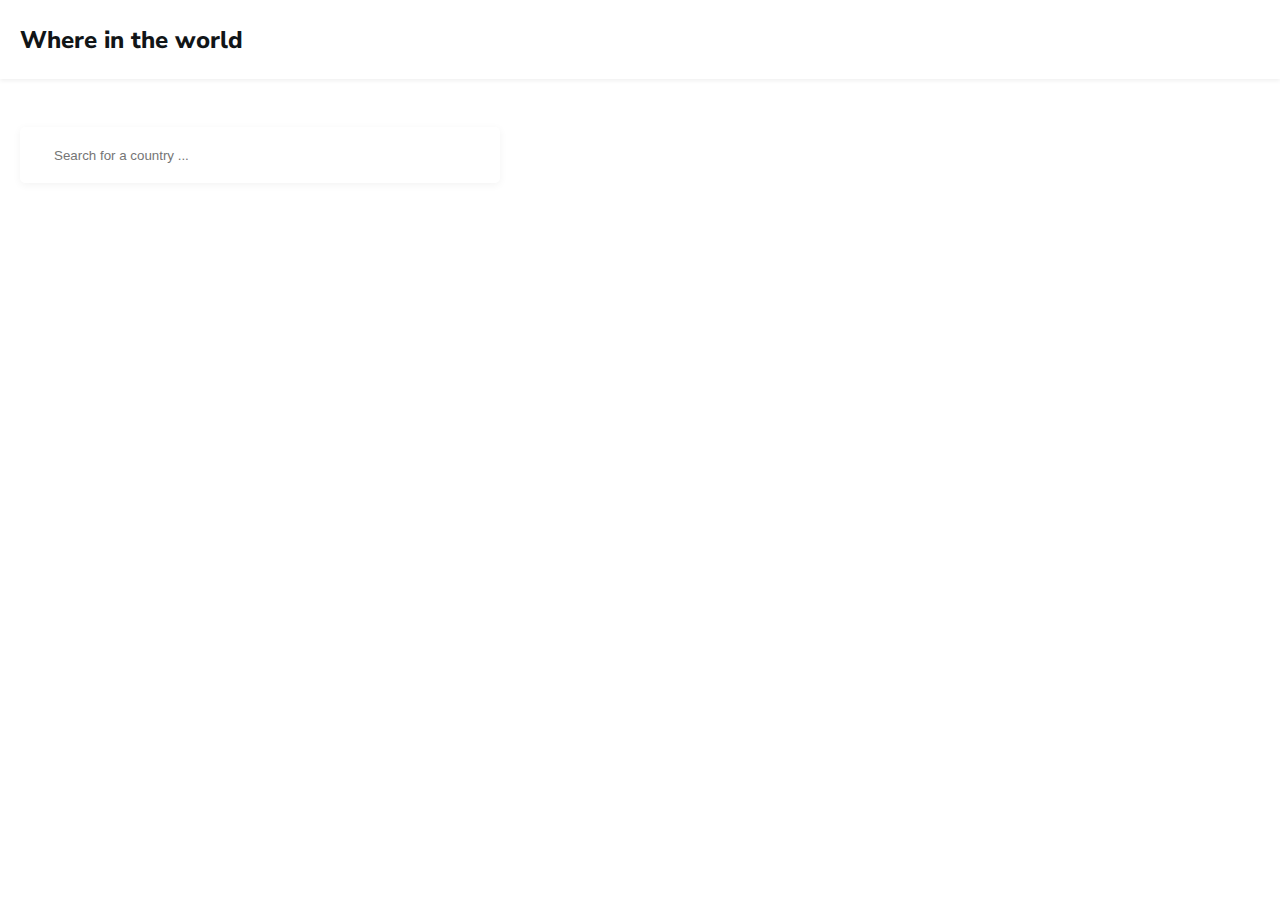
<file: index.html>
<!DOCTYPE html>
<html lang="en">
  <head>
    <meta charset="UTF-8" />
    <meta name="viewport" content="width=device-width, initial-scale=1.0" />
    <title>Document</title>
    <link rel="preconnect" href="https://fonts.googleapis.com" />
    <link rel="preconnect" href="https://fonts.gstatic.com" crossorigin />
    <link
      href="https://fonts.googleapis.com/css2?family=Nunito+Sans:opsz@6..12&display=swap"
      rel="stylesheet"
    />
    <link rel="stylesheet" href="./style.css" />
  </head>
  <body>
    <header>
      <div class="container">
        <nav>
          <p class="p1">Where in the world</p>
        </nav>
      </div>
    </header>
    <main>
      <section class="home">
        <div class="container">
          <div class="forms">
            <form>
              <input
                type="text"
                class="search"
                name="search"
                placeholder="Search for a country ..."
              />
              <!-- <div class="search-icon">
                <img src="./assets/search.svg" alt="" />
              </div> -->
            </form>
          </div>
          <div class="cards"></div>
        </div>
      </section>
    </main>
    <script src="./js/main.js"></script>
  </body>
</html>
</file>
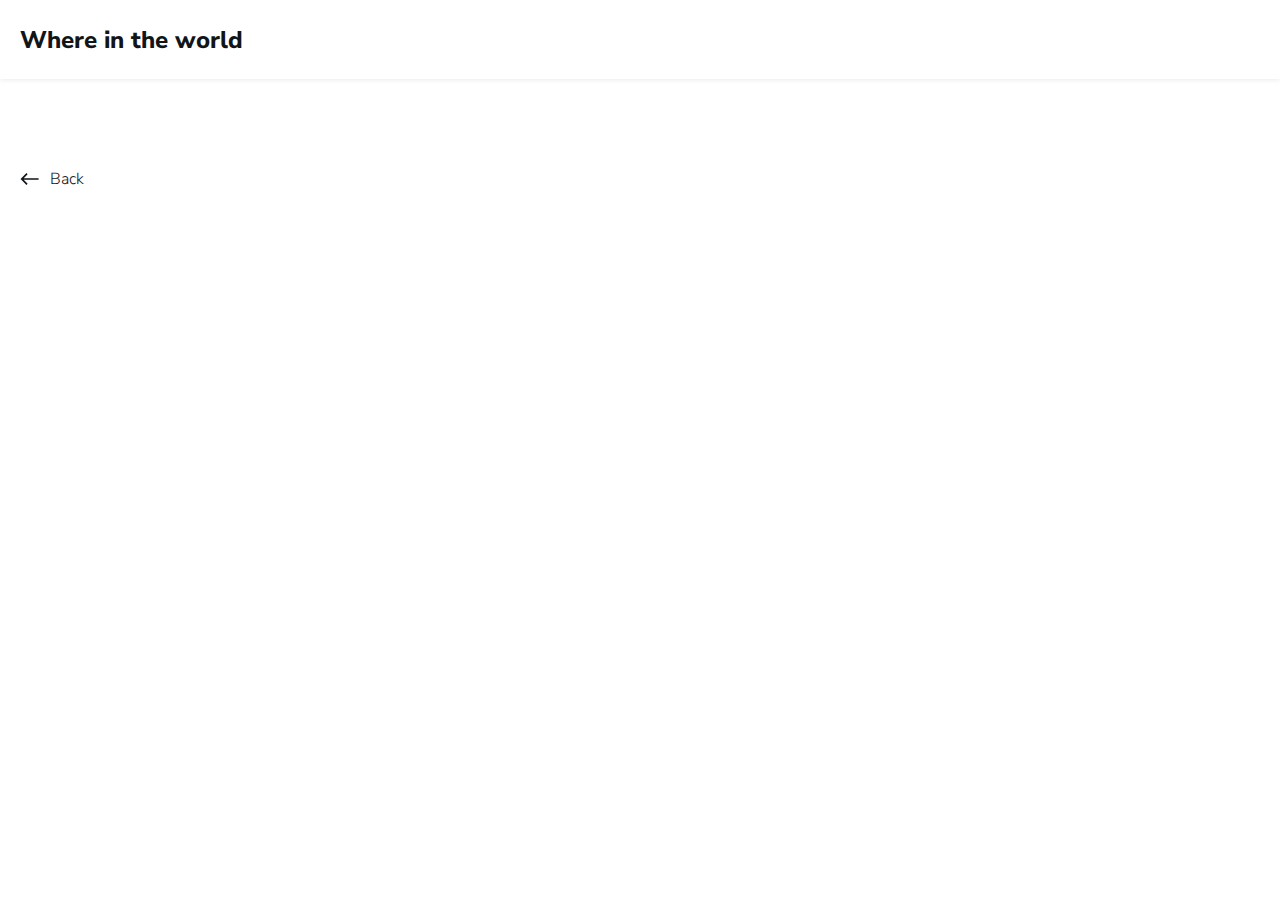
<file: detail.html>
<!DOCTYPE html>
<html lang="en">
  <head>
    <meta charset="UTF-8" />
    <meta name="viewport" content="width=device-width, initial-scale=1.0" />
    <title>Document</title>
    <link rel="preconnect" href="https://fonts.googleapis.com" />
    <link rel="preconnect" href="https://fonts.gstatic.com" crossorigin />
    <link
      href="https://fonts.googleapis.com/css2?family=Nunito+Sans:opsz@6..12&display=swap"
      rel="stylesheet"
    />
    <link rel="stylesheet" href="./style.css" />
  </head>
  <body>
    <header>
      <div class="container">
        <nav>
          <p class="p1">Where in the world</p>
        </nav>
      </div>
    </header>
    <main>
      <section class="detail">
        <div class="container">
          <a href="./index.html" class="d10">
            <img src="./assets/call-made.svg" alt="" />
            <p class="p10">Back</p>
          </a>
          <div class="detail-cards"></div>
        </div>
      </section>
    </main>
    <script src="./js/detail.js"></script>
  </body>
</html>
</file>
<file: style.css>
* {
  margin: 0;
  padding: 0;
  box-sizing: border-box;
}

.container {
  max-width: 1320px;
  padding: 0 20px;
  margin: 0 auto;
}
body {
  font-family: "Nunito Sans", sans-serif;
}
header {
  padding-top: 24px;
  padding-bottom: 23px;
  background: #fff;
  box-shadow: 0px 2px 4px 0px rgba(0, 0, 0, 0.06);
}
.cards {
  padding-top: 48px;
  display: flex;
  align-items: center;
  gap: 60px;
  flex-wrap: wrap;
}
.img1 {
  width: 267px;
  height: 170px;
}
.card {
  border-radius: 5px;
  background: #fff;
  box-shadow: 0px 0px 7px 2px rgba(0, 0, 0, 0.03);
  width: 265px;
}
.card-bottom {
  padding-top: 24px;
  padding-left: 24px;
  padding-right: 24px;
  padding-bottom: 40px;
}
.p1 {
  color: #111517;
  font-size: 24px;
  font-style: normal;
  font-weight: 800;
  line-height: normal;
}
.a1 {
  text-overflow: ellipsis;
  white-space: nowrap;
  overflow: hidden;
  width: 265px;
  text-decoration: none;
  color: #111517;
  font-size: 16px;
  font-style: normal;
  font-weight: 800;
  line-height: 26px; /* 144.444% */
}
.d1 {
  padding-bottom: 8px;
  display: flex;
  column-gap: 4px;
}
#d1 {
  padding-top: 16px;
}
.p2 {
  color: #111517;
  font-size: 14px;
  font-style: normal;
  font-weight: 600;
  line-height: 16px; /* 114.286% */
}
.p3 {
  color: #111517;
  font-size: 14px;
  font-style: normal;
  font-weight: 300;
  line-height: 16px;
}

.d10 {
  column-gap: 10px;
  margin-top: 90px;
  margin-bottom: 50px;
  display: flex;
  align-items: center;
  width: 60px;
}
a {
  text-decoration: none;
}
.p10 {
  text-decoration: none;
  color: #111517;
  font-size: 16px;
  font-style: normal;
  font-weight: 300;
  line-height: 20px; /* 125% */
}
.img10 {
  width: 459px;
  height: 383px;
}
.detail-card {
  display: flex;
  align-items: center;
  justify-content: center;
  flex-wrap: wrap;
  column-gap: 200px;
}
.p11 {
  color: #111517;
  font-size: 32px;
  font-style: normal;
  font-weight: 800;
  line-height: normal;
}
.p12 {
  color: #111517;
  font-size: 16px;
  font-style: normal;
  font-weight: 600;
  line-height: 32px; /* 200% */
}
.p13 {
  color: #111517;
  font-size: 16px;
  font-style: normal;
  font-weight: 300;
  line-height: 32px;
}
.d14 {
  display: flex;
  column-gap: 5px;
}
.forms {
  padding-top: 48px;
  padding-bottom: 46px;
}

.search {
  position: relative;
  width: 480px;
  height: 56px;
  padding: 18px 34px 18px 34px;
  border-radius: 5px;
  background: #fff;
  box-shadow: 0px 2px 9px 0px rgba(0, 0, 0, 0.05);
  outline: none;
  border: none;
}
</file>
